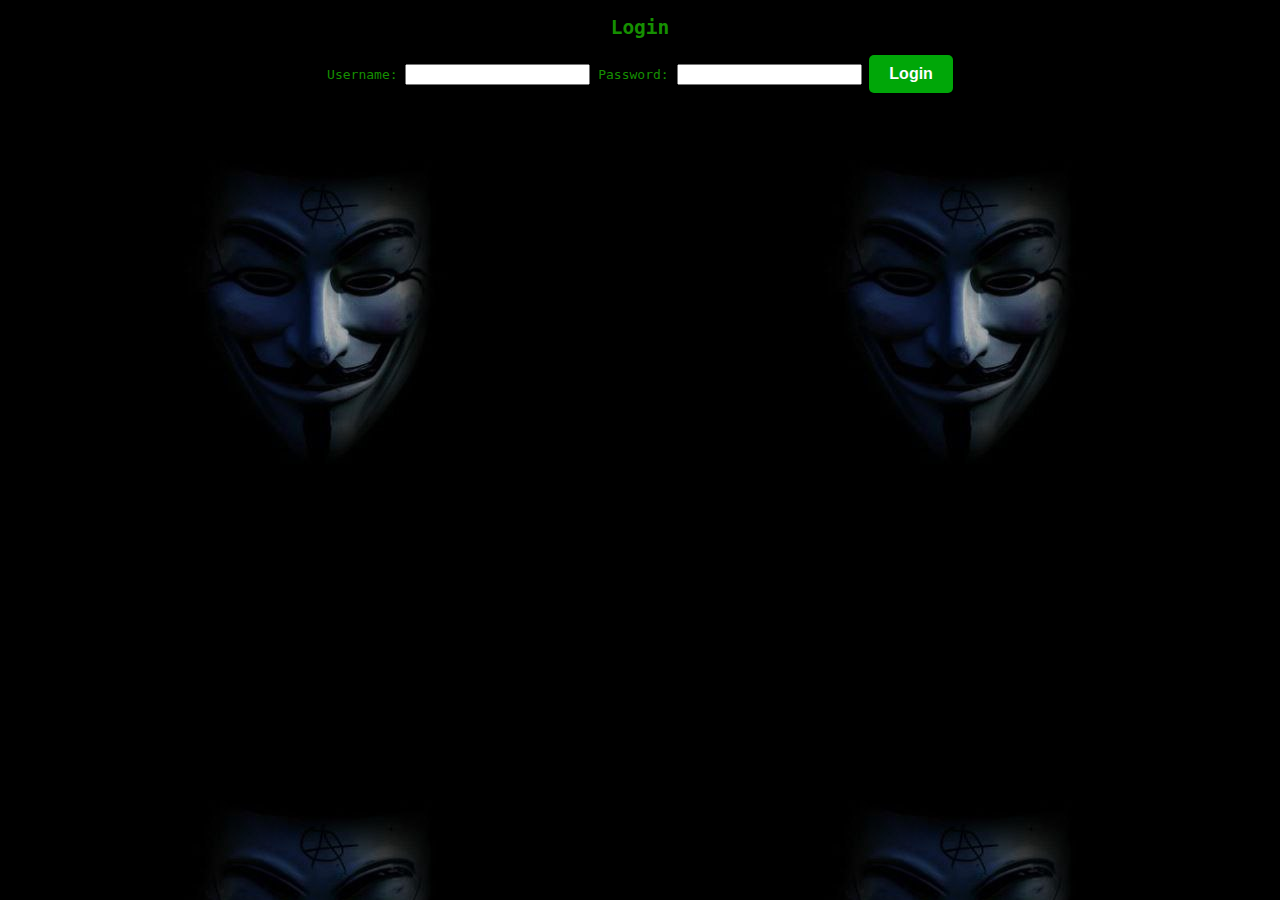
<file: index.html>
<!DOCTYPE html>
<html lang="en">

<head>
  <link rel="stylesheet" href="chat.css">
  <meta charset="UTF-8">
  <meta name="viewport" content="width=device-width, initial-scale=1.0">
  <title>Login</title>
</head>

<body>

  <div class="login-container">
    <h2>Login</h2>
    <form id="login-form">
      <label for="username">Username:</label>
      <input type="text" id="username" name="username" required>
      <label for="password">Password:</label>
      <input type="password" id="password" name="password" required>
      <button type="submit">Login</button>
    </form>
  </div>


  <script>
    document.getElementById("login-form").addEventListener("submit", function(event) {
      event.preventDefault();

      // Get username and password
      var username = document.getElementById("username").value;
      var password = document.getElementById("password").value;

      // Simple check for valid credentials
      if (username === "Mrrobot" && password === "docktype") {
        // Save authentication status (for example, in localStorage)
        localStorage.setItem("loggedIn", "true");
        
        // Redirect to index.html or your desired main page
        window.location.href = "chat.html";
      } else {
        alert("Invalid credentials. Please try again.");
      }
    });

  </script>
</body>

</html>
</file>
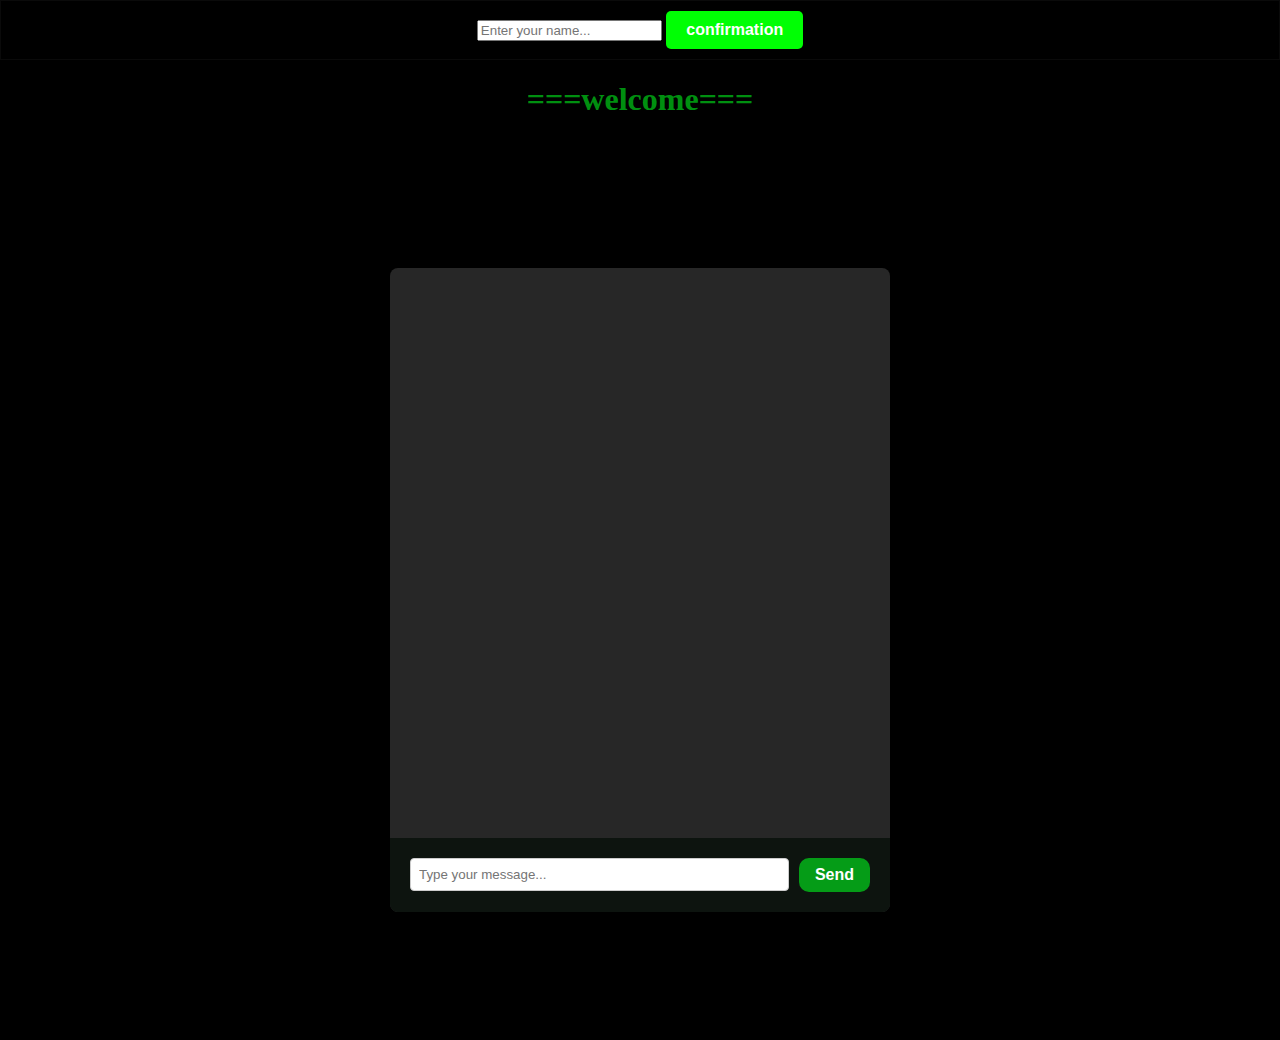
<file: chat.html>
<!DOCTYPE html>
<html lang="en">

<head>
  <link rel="shortcut icon" href="DOCKTYPE.ico">
  <meta charset="UTF-8">
  <meta name="viewport" content="width=device-width, initial-scale=1.0">
  <link rel="stylesheet" href="style.css">
  <title>webchat</title>
</head>

<body>
  <header>
    <div class="user-input1">
        <input type="text" id="username-input" placeholder="Enter your name..." required>
        <button id="username-button">confirmation</button>
    </div>
    <h1>===welcome===</h1>
  </header>

  <div class="container">
    <div class="chat-window">
      <div class="chat-area">
        <div class="chat-messages">
          <!-- Chat Messages -->
        </div>
      </div>
      <div class="user-input">
        <input type="text" id="message-input" placeholder="Type your message...">
        <button id="send-button">Send</button>
      </div>
    </div>
  </div>


  <script src="java.js"></script>
</body>

</html>
</file>
<file: chat.css>
body {
    background-color: none;
    color: rgb(21, 143, 0);
    font-family: monospace;
    text-align: center;
    background-image: url(DC.jpg);
}

button {
    font-family: Arial, sans-serif;
    border: none;
    padding: 10px 20px;
    border-radius: 5px;
    cursor: pointer;
    background-color: #00a708;
    color: white;
    font-size: 16px;
    font-weight: bold;
}
</file>
<file: style.css>
body {
    background-color: black;
    color: green;
    font-family: monospace;
    text-align: center;
}

h1 {
    font-size: 36px;
    text-decoration: underline;
}

p {
    font-size: 18px;
    line-height: 1.5;
}

.user-input1 {
    position: left;
    top: 20px; /* تعیین موقعیت از بالا */
    left: 20px; /* تعیین موقعیت از چپ */
    background-color: #000000;
    padding: 10px;
    border: 1px solid #0a0a0a;
}

textarea {
    height: 40px;
    width: 500px;
    overflow: hidden;

}

button{
    border: none;
    padding: 10px 20px;
    border-radius: 5px;
    cursor: pointer;
    background-color: #00ff04;
    color: white;
    font-size: 16px;
    font-weight: bold;
}

#send-button {
    padding: 8px 16px;
    margin-left: 10px;
    background-color: #00ff1e94;
    border: none;
    border-radius: 10px;
    color: #fff;
    cursor: pointer;
}

#message-input {
    flex-grow: 1;
    padding: 8px;
    border: 1px solid #ccc;
    border-radius: 4px;
}

.container {
    display: flex;
    justify-content: center;
    align-items: center;
    height: 100vh;
}

.chat-window {
    width: 500px;
    background-color: #272727;
    border-radius: 8px;
    overflow: hidden;
}
.chat-area {
    height: 550px;
    overflow-y: scroll;
    padding: 10px;
}

div {
    display: block;
}

body {
    margin: 0;
    padding: 0;
    font-family: Arial, sans-serif;
}

.user-input {
    display: flex;
    align-items: center;
    padding: 20px;
    background-color: #0d140f;
}

h1 {
    color: #00ff1e94;
    text-decoration: none;
    border-radius: 0px;
    border: 0px;
    font-family: 'Shadows Into Light', cursive;
    font-size: 50px;
    margin: 0px;
    padding: 0px;
    animation: psychoxploit 0.5s linear infinite;
}

h1 {
    display: block;
    font-size: 2em;
    margin-block-start: 0.67em;
    margin-block-end: 0.67em;
    margin-inline-start: 0px;
    margin-inline-end: 0px;
    font-weight: bold;
}
</file>
